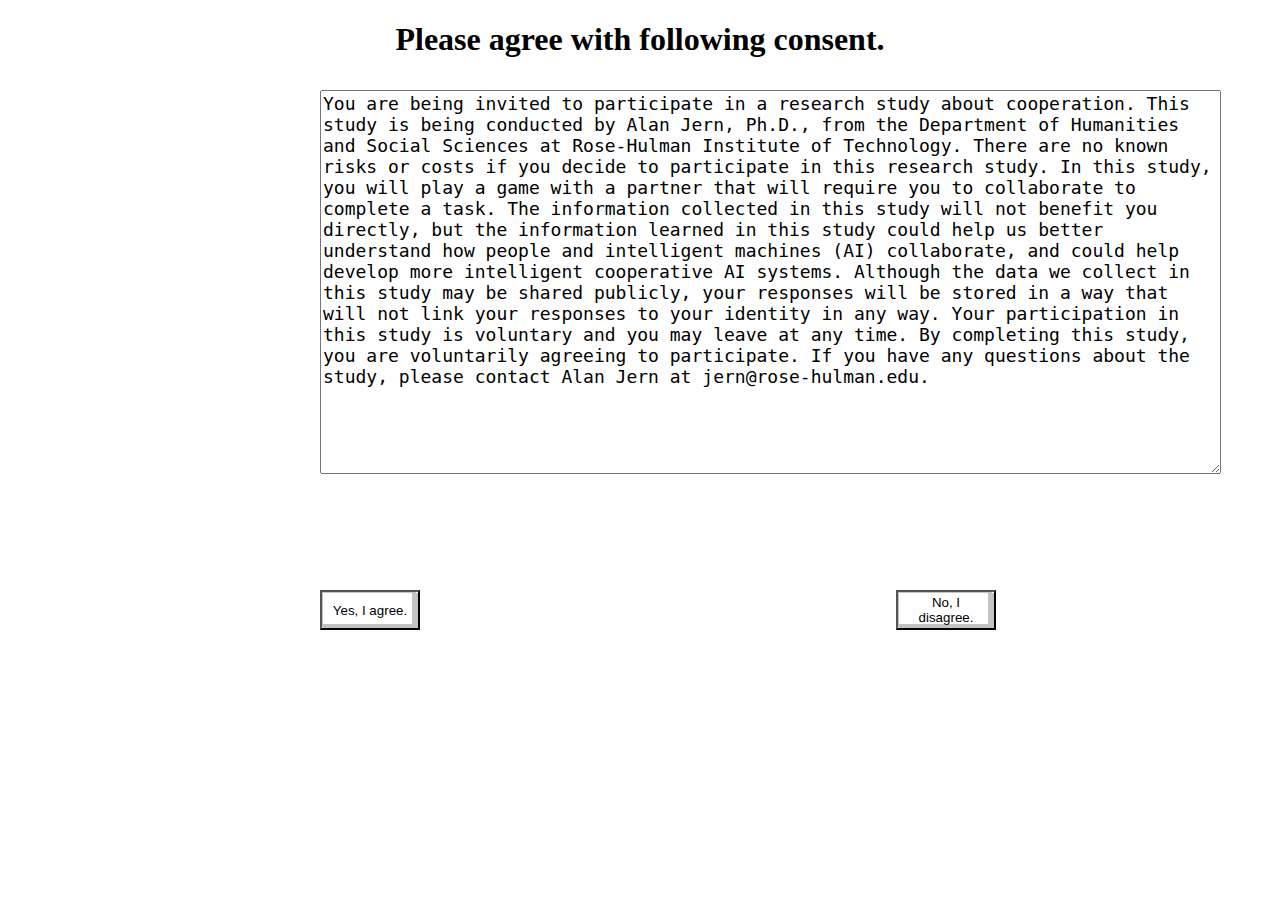
<file: 2D Simulation/index.html>
<!DOCTYPE html>
<html>
<body>
	<h1 style="text-align: center;">Please agree with following consent.</h1>
	<div style="position: absolute; top: 10%; left: 25%;">
		<textarea wrap = "hard" rows="18" cols="80" style="font-size: 18px;" readonly>You are being invited to participate in a research study about cooperation. This study is being conducted by Alan Jern, Ph.D., from the Department of Humanities and Social Sciences at Rose-Hulman Institute of Technology. There are no known risks or costs if you decide to participate in this research study. In this study, you will play a game with a partner that will require you to collaborate to complete a task. The information collected in this study will not benefit you directly, but the information learned in this study could help us better understand how people and intelligent machines (AI) collaborate, and could help develop more intelligent cooperative AI systems. Although the data we collect in this study may be shared publicly, your responses will be stored in a way that will not link your responses to your identity in any way. Your participation in this study is voluntary and you may leave at any time. By completing this study, you are voluntarily agreeing to participate. If you have any questions about the study, please contact Alan Jern at jern@rose-hulman.edu.</textarea>
	</div>
	<button onclick="location.href = 'tutor.html';" style="width: 100px; height: 40px; background-image: url(img/agree.png); position: absolute; bottom: 30%; left: 25%;">Yes, I agree.</button>
	<button onclick="location.href = 'disable.html';" style="width: 100px; height: 40px; background-image: url(img/agree.png); position: absolute; bottom: 30%; left: 70%;">No, I disagree.</button>

	<style type="text/css">
		a.buttonLike {
			font: Arial;
			text-decoration: none;
			background-color: #EEEEEE;
			color: #333333;
			padding: 2px 86px 2px 6px;
			border-top: 1px solid #CCCCCC;
			border-right: 1px solid #333333;
			border-bottom: 1px solid #333333;
			border-left: 1px solid #CCCCCC;
		}
	</style>

</body>
</html>
</file>
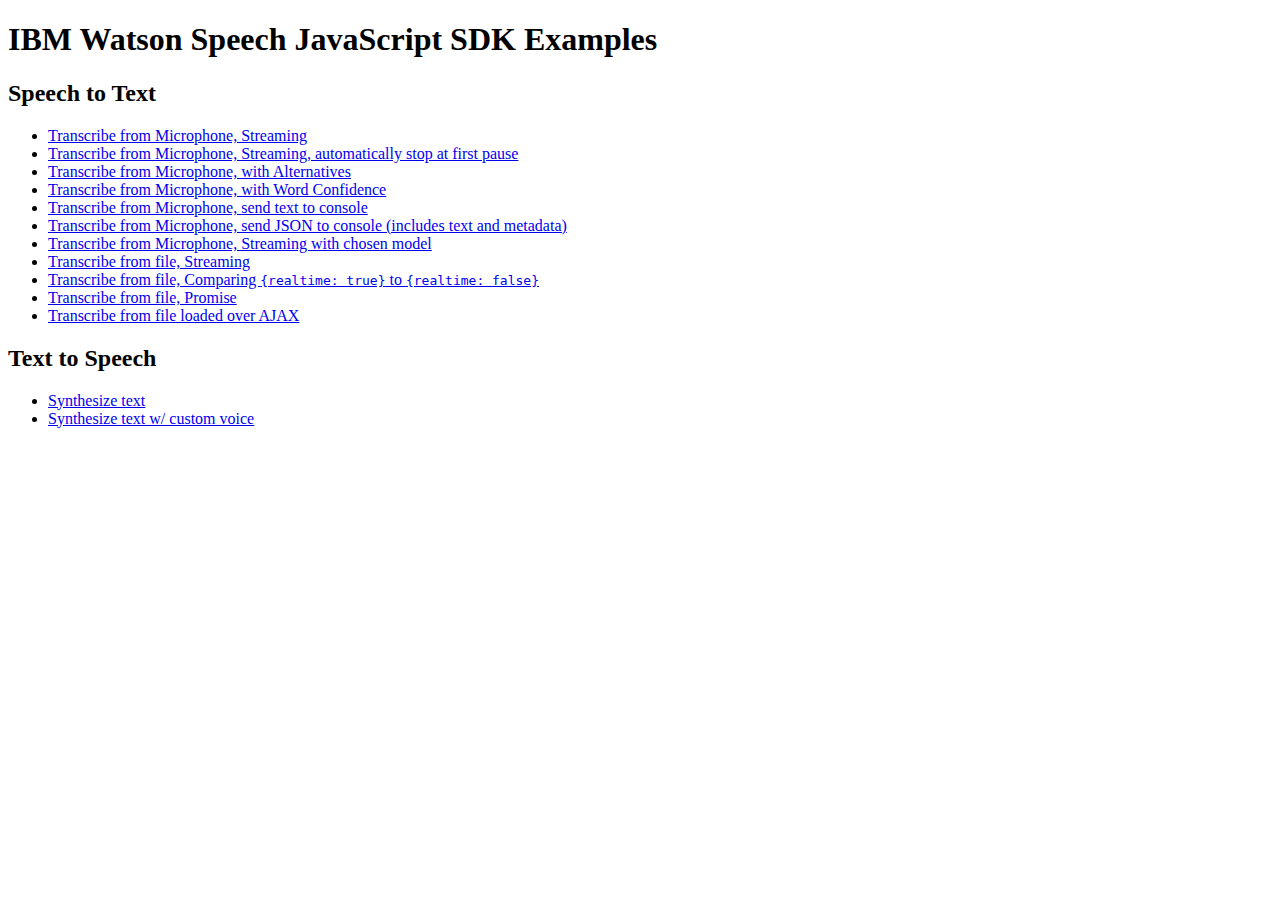
<file: 2D Simulation/firefox/examples/static/index.html>
<!DOCTYPE html>
<html lang="en">
<head>
    <meta charset="UTF-8">
    <title>IBM Watson Speech JavaScript SDK Example</title>
</head>
<body>
<h1>IBM Watson Speech JavaScript SDK Examples</h1>
<h2>Speech to Text</h2>
<ul>
    <li><a href="microphone-streaming.html">Transcribe from Microphone, Streaming</a></li>
    <li><a href="microphone-streaming-auto-stop.html">Transcribe from Microphone, Streaming, automatically stop at first pause</a></li>
    <li><a href="microphone-alternatives.html">Transcribe from Microphone, with Alternatives</a></li>
    <li><a href="microphone-word-confidence.html">Transcribe from Microphone, with Word Confidence</a></li>
    <li><a href="microphone-streaming-text-to-console.html">Transcribe from Microphone, send text to console</a></li>
    <li><a href="microphone-streaming-object-to-console.html">Transcribe from Microphone, send JSON to console (includes text and metadata)</a></li>
    <li><a href="microphone-streaming-model.html">Transcribe from Microphone, Streaming with chosen model</a></li>
    <li><a href="file-streaming.html">Transcribe from file, Streaming</a></li>
    <li><a href="file-realtime-vs-no-realtime.html">Transcribe from file, Comparing <code>{realtime: true}</code> to <code>{realtime: false}</code></a></li>
    <li><a href="file-promise.html">Transcribe from file, Promise</a></li>
    <li><a href="file-ajax.html">Transcribe from file loaded over AJAX</a></li>
</ul>

<h2>Text to Speech</h2>
<ul>
    <li><a href="text-to-speech.html">Synthesize text</a></li>
    <li><a href="text-to-speech-custom-voice.html">Synthesize text w/ custom voice</a></li>
</ul>
</body>
</html>
</file>
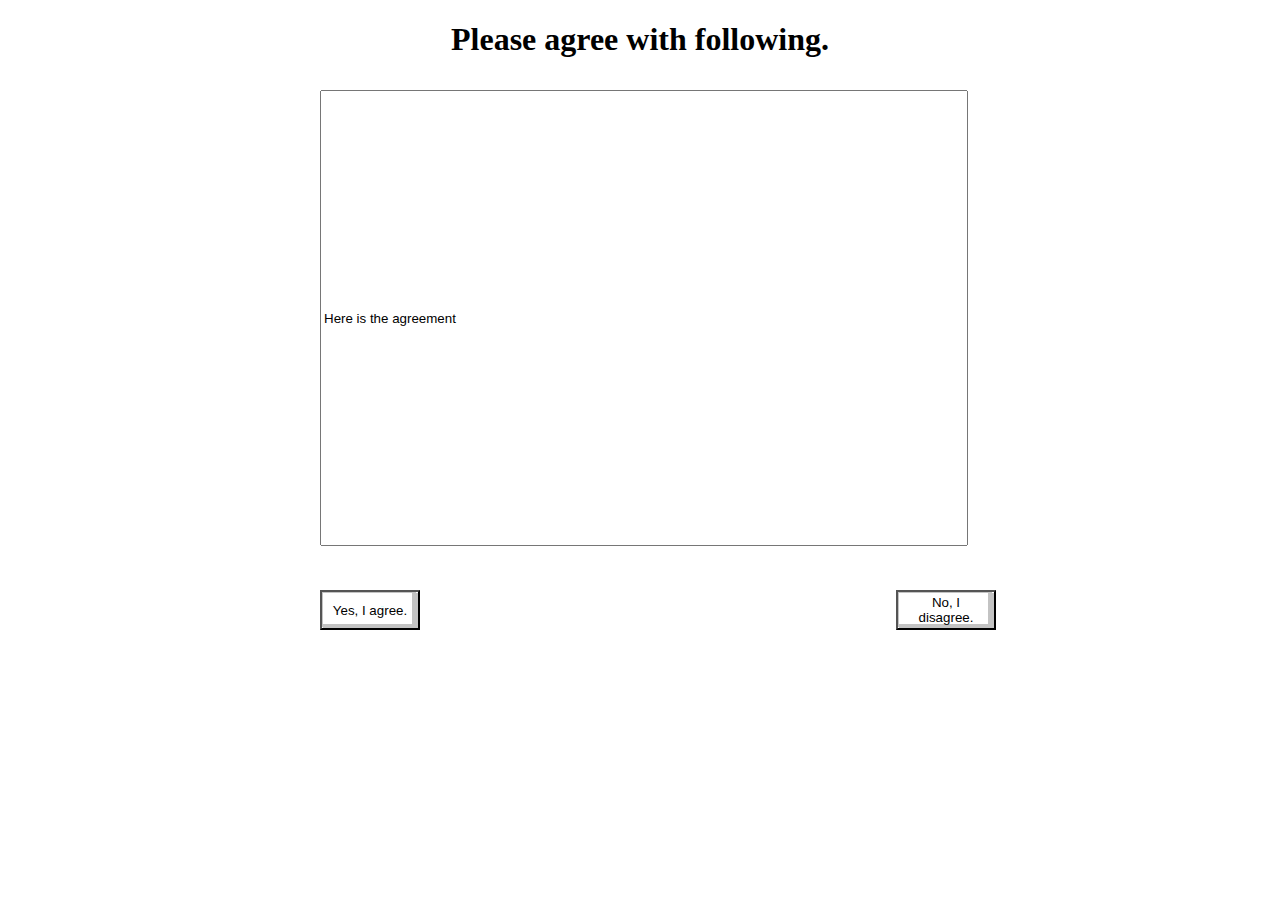
<file: 2D Simulation/agreement.html>
<!DOCTYPE html>
<html>
<body>
	<h1 style="text-align: center;">Please agree with following.</h1>
	<input type="text" name="agreement" style="width: 50%; height: 50%; position: absolute; top:10%; left: 25%;" value="Here is the agreement" readonly><br>
	<button onclick="location.href = 'tutor.html';" style="width: 100px; height: 40px; background-image: url(img/agree.png); position: absolute; bottom: 30%; left: 25%;">Yes, I agree.</button>
	<button onclick="location.href = 'disable.html';" style="width: 100px; height: 40px; background-image: url(img/agree.png); position: absolute; bottom: 30%; left: 70%;">No, I disagree.</button>

	<style type="text/css">
		a.buttonLike {
			font: Arial;
			text-decoration: none;
			background-color: #EEEEEE;
			color: #333333;
			padding: 2px 86px 2px 6px;
			border-top: 1px solid #CCCCCC;
			border-right: 1px solid #333333;
			border-bottom: 1px solid #333333;
			border-left: 1px solid #CCCCCC;
		}
	</style>

	<script type="text/javascript">
		function ShowDisable() {

		}
	</script>
</body>
</html>
</file>
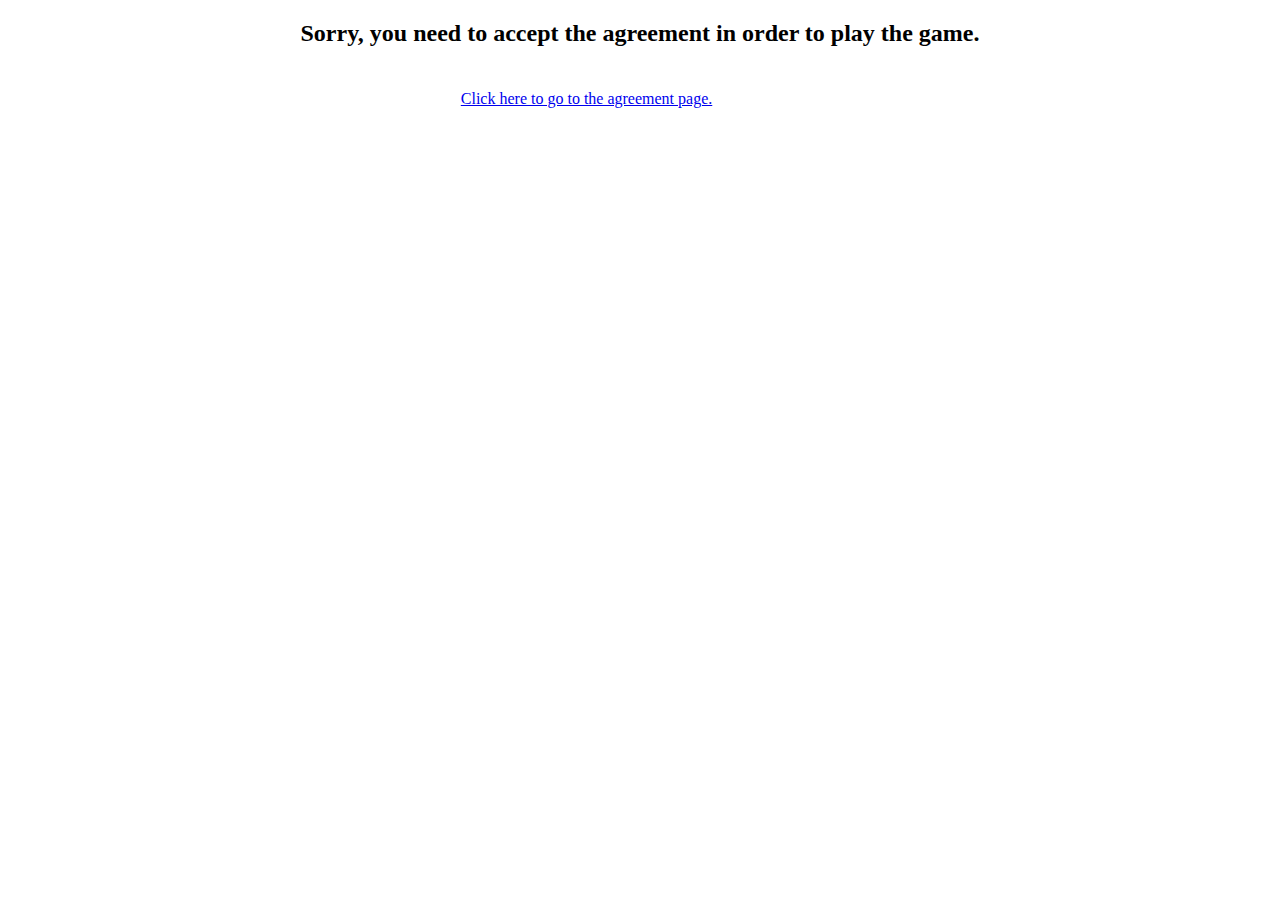
<file: 2D Simulation/disable.html>
<!DOCTYPE html>
<html>
<body>
	<h2 style="text-align: center;">Sorry, you need to accept the agreement in order to play the game.</h2>
	<a href = "agreement.html" style="position: absolute; top:10%; left: 36%;">Click here to go to the agreement page.</a>
</body>
</html>
</file>
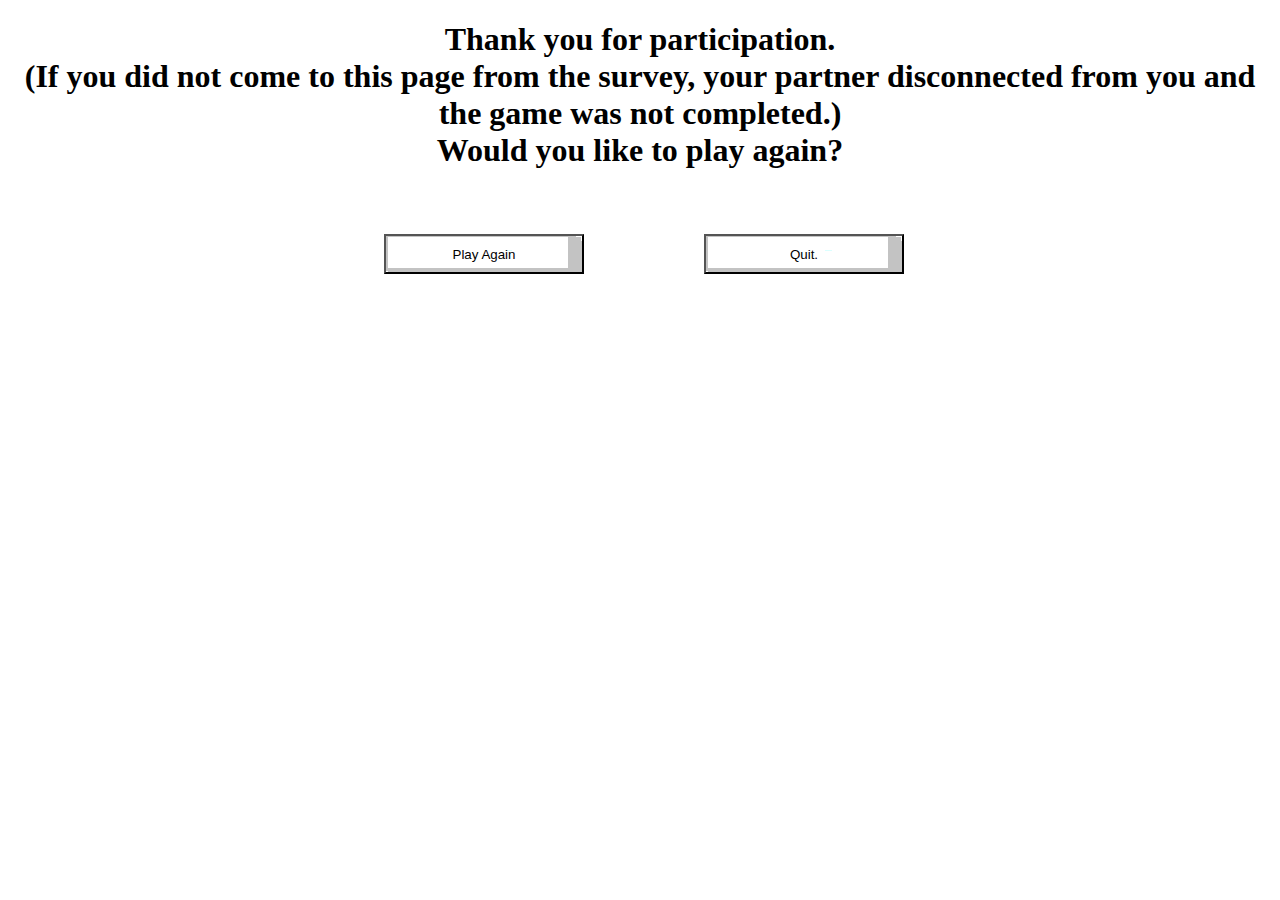
<file: 2D Simulation/finalPage.html>
<!DOCTYPE html>
<html>
<body>
	<h1 style="font-family:verdana;text-align:center"> Thank you for participation.<br>(If you did not come to this page from the survey, your partner disconnected from you and the game was not completed.)<br>Would you like to play again? </h1>

	<button class = "Finishbutton" style = "background-image: url(img/button.png); position: absolute; top: 26%; left: 30%; width: 200px; height: 40px;" onclick="location.href = 'game.html'">Play Again</button>

	<button class = "Finishbutton" style = "background-image: url(img/button.png); position: absolute; top: 26%; left: 55%; width: 200px; height: 40px;" onclick="Finish()">Quit.</button>

	<script type="text/javascript">
		function Finish() {
		    document.body.innerHTML = '';
		    document.documentElement.innerHTML = "<img src = \"img/final.png\">";
		}
	</script>
</body>
</html>
</file>
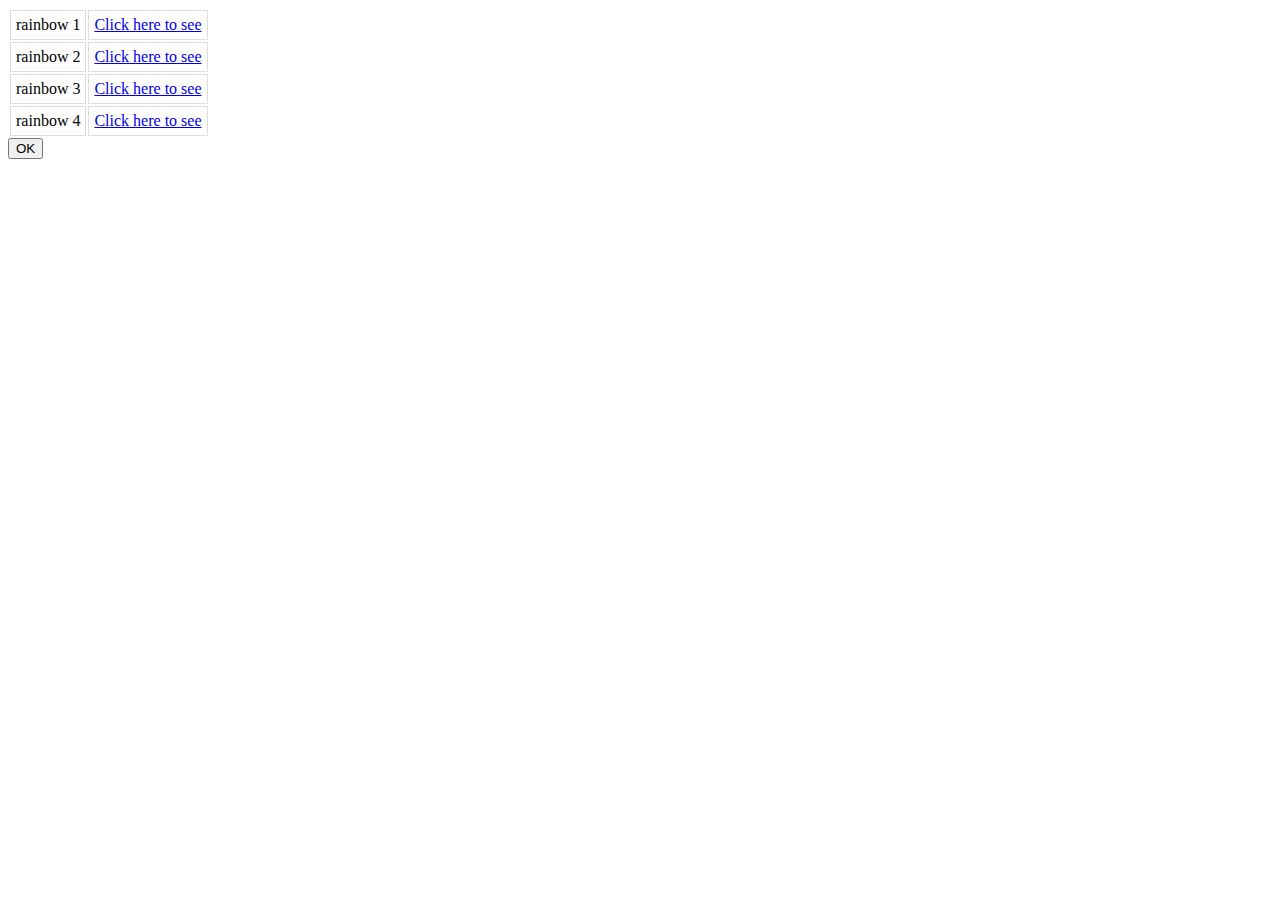
<file: 2D Simulation/selection_rainbow.html>
<!DOCTYPE html>
<html lang="en">
<head>
    <title>Select your words</title>
    <meta charset="utf-8"/>
</head>
<body>
    <script type="text/javascript">
        var choose;
    </script>
    <script src="https://ajax.googleapis.com/ajax/libs/jquery/2.2.4/jquery.min.js"></script>
    <style type="text/css">
        td {border: 1px #DDD solid; padding: 5px; cursor: pointer;}

        .selected {
            background-color: brown;
            color: #FFF;
        }
    </style>

    <table id="table">
        <tr>
            <td>rainbow 1</td>
            <td><a href = "img/rainbow1.png" onclick="window.open(this.href, 'newwindow', 'width=500, height=450'); return false;">Click here to see</a></td>
        </tr>
        <tr>
            <td>rainbow 2</td>
            <td><a href = "img/rainbow2.png" onclick="window.open(this.href, 'newwindow', 'width=500, height=450'); return false;">Click here to see</a></td>
        </tr>
        <tr>
            <td>rainbow 3</td>
            <td><a href = "img/rainbow3.png" onclick="window.open(this.href, 'newwindow', 'width=500, height=450'); return false;">Click here to see</a></td>
        </tr>
        <tr>
            <td>rainbow 4</td>
            <td><a href = "img/rainbow4.png" onclick="window.open(this.href, 'newwindow', 'width=500, height=450'); return false;">Click here to see</a></td>
        </tr>
    </table>
    <script type="text/javascript">
        $("#table tr").click(function(){
            $(this).addClass('selected').siblings().removeClass('selected');    
            choose =$(this).find('td:first').html();
        });
    </script>
    <script type="text/javascript">
        function clickOk() {
            localStorage.setItem("Rainbow Path", choose);
            window.close();
        }
    </script>
    <input type="button" name="OK" class="ok" value="OK" onclick="clickOk()" />
</body>
</html>
</file>
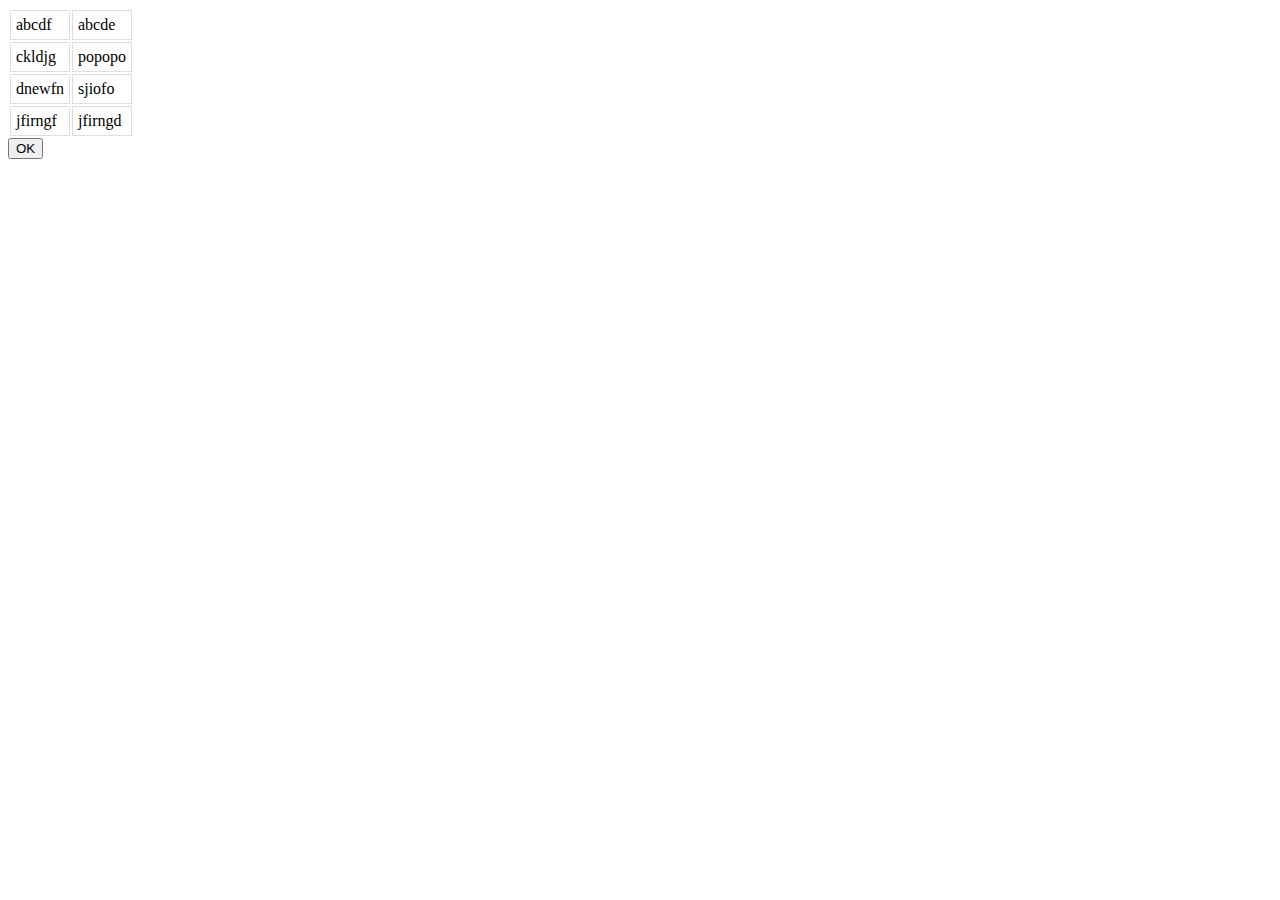
<file: 2D Simulation/selection_searching.html>
<!DOCTYPE html>
<html lang="en">
<head>
    <title>Select your words</title>
    <meta charset="utf-8"/>
</head>
<body>
    <script type="text/javascript">
        var choose1;var choose2;
    </script>
    <script src="https://ajax.googleapis.com/ajax/libs/jquery/2.2.4/jquery.min.js"></script>
    <style type="text/css">
        td {border: 1px #DDD solid; padding: 5px; cursor: pointer;}

        .selected {
            background-color: brown;
            color: #FFF;
        }
    </style>

    <table id="table">
        <tr>
            <td>abcdf</td>
            <td>abcde</td>
        </tr>
        <tr>
            <td>ckldjg</td>
            <td>popopo</td>
        </tr>
        <tr>
            <td>dnewfn</td>
            <td>sjiofo</td>
        </tr>
        <tr>
            <td>jfirngf</td>
            <td>jfirngd</td>
        </tr>
    </table>
    <script type="text/javascript">
        $("#table tr").click(function(){
            $(this).addClass('selected').siblings().removeClass('selected');    
            choose1 =$(this).find('td:first').html();
            choose2 =$(this).find('td:last').html();
        });
    </script>
    <script type="text/javascript">
        function clickOk() {
            localStorage.setItem("Searching words", choose1 + " " + choose2);
            window.close();
        }
    </script>
    <input type="button" name="OK" class="ok" value="OK" onclick="clickOk()" />
</body>
</html>
</file>
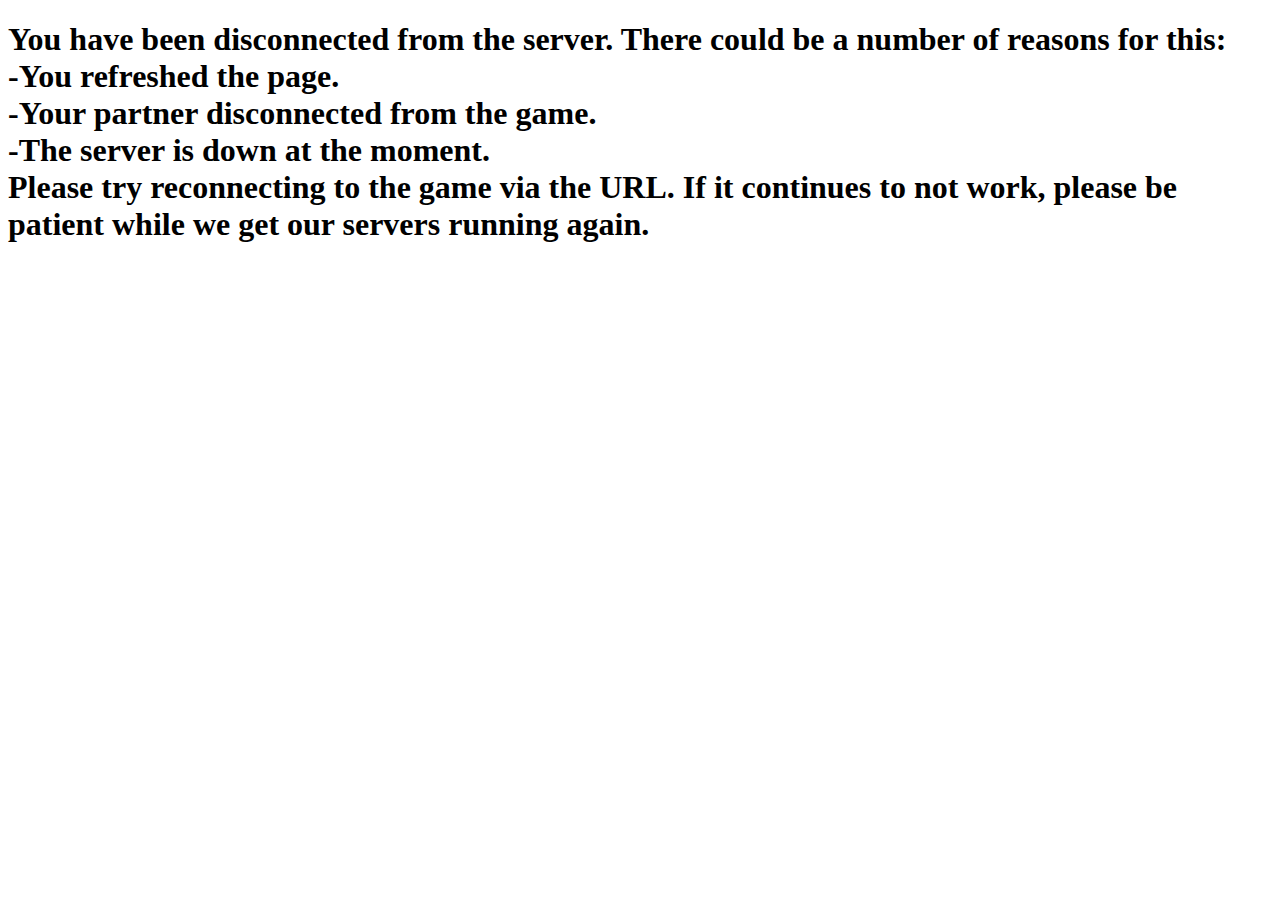
<file: 2D Simulation/server_down.html>
<!DOCTYPE html>
<html>
<body>
	<h1 style="text-align: left;">You have been disconnected from the server. There could be a number of reasons for this:<br>	-You refreshed the page.<br>	-Your partner disconnected from the game.<br>	-The server is down at the moment.<br>Please try reconnecting to the game via the URL. If it continues to not work, please be patient while we get our servers running again.</h1>
</body>
</html>
</file>
